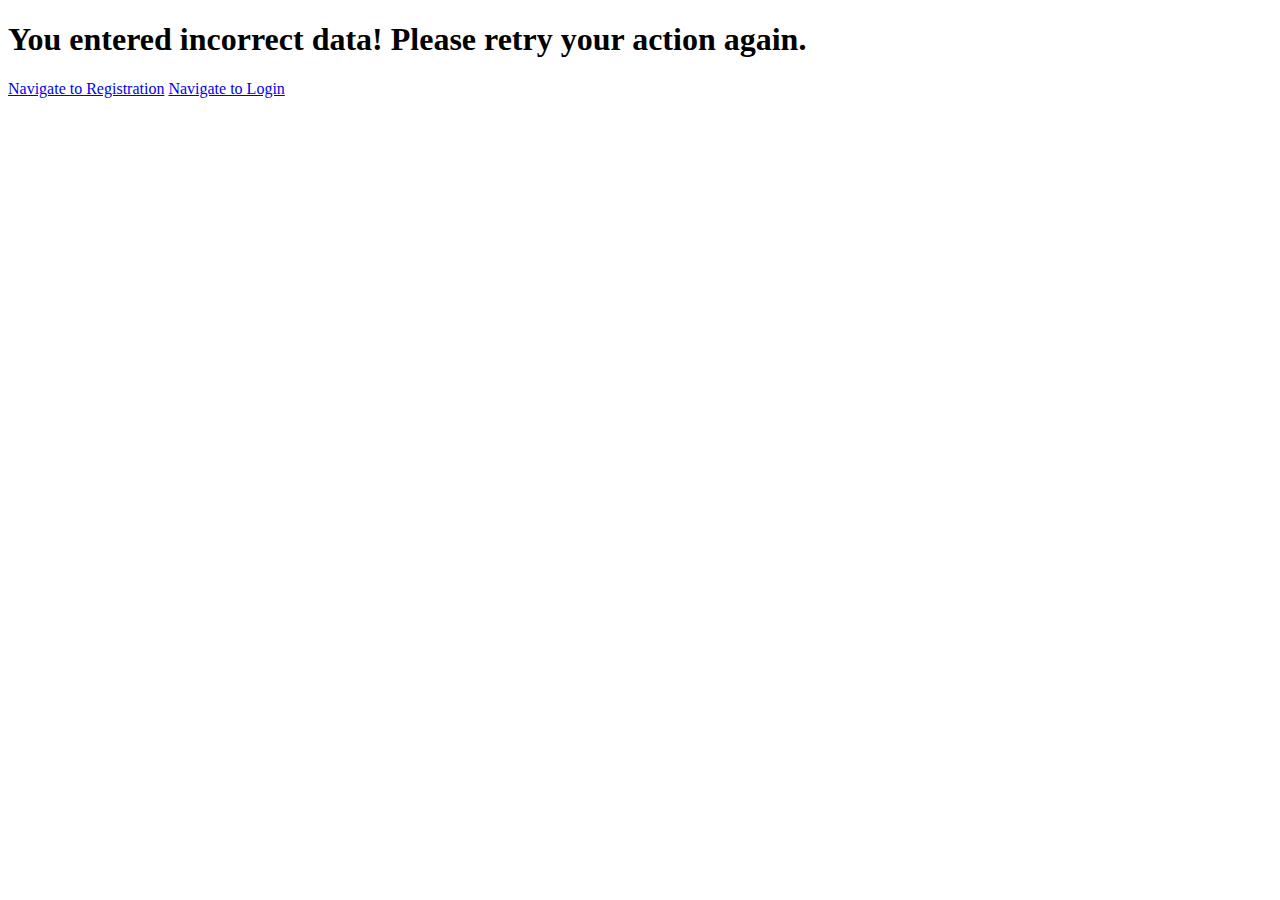
<file: ProjectEnterprise/src/main/resources/templates/error_page.html>
<!DOCTYPE html>
<html lang="en">
<head>
    <meta charset="UTF-8">
    <title>Error Page</title>
</head>
<body>
    <h1>You entered incorrect data! Please retry your action again.</h1>
    <a href="/register">Navigate to Registration</a>
    <a href="/login">Navigate to Login</a>
</body>
</html>
</file>
